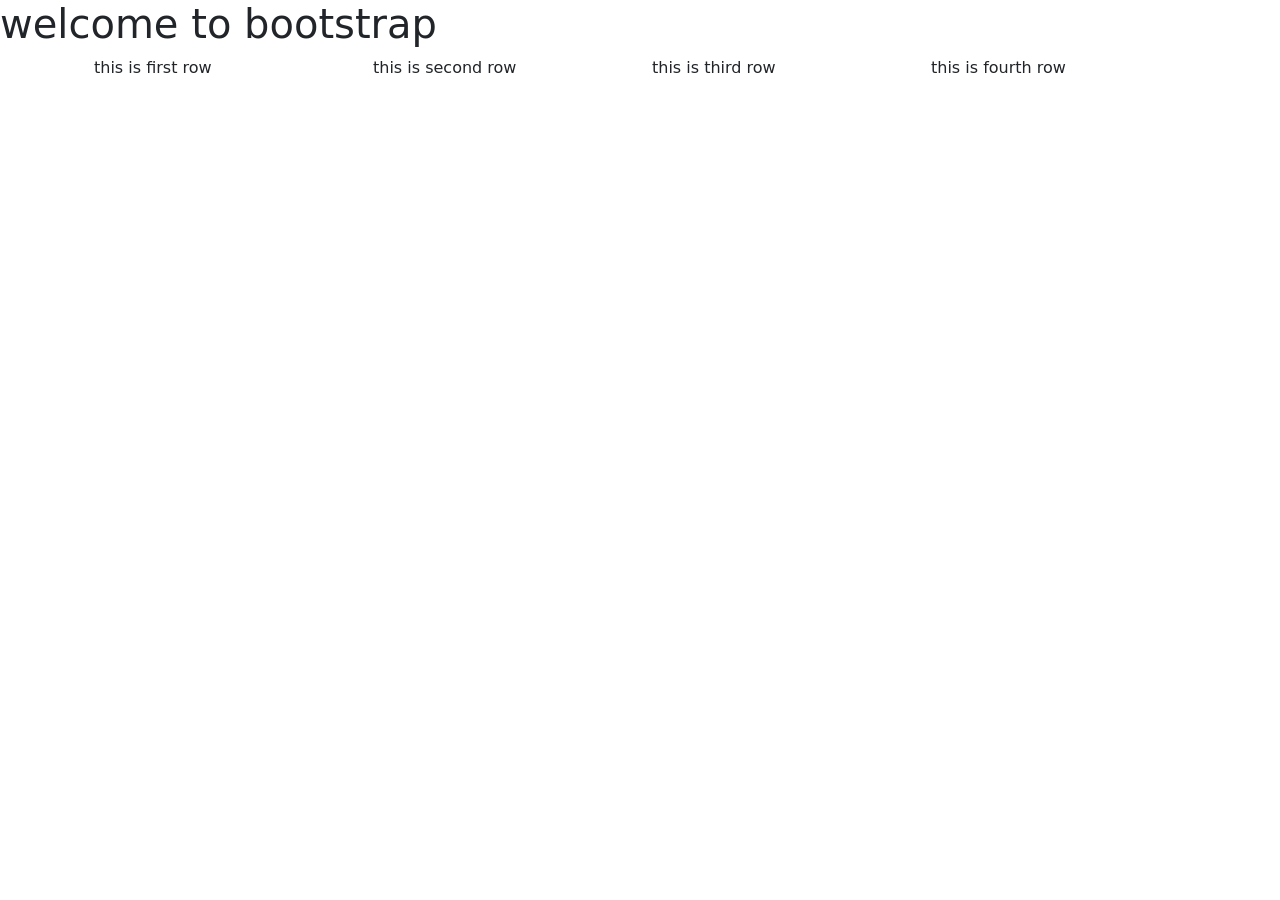
<file: templates/index.html>
<!DOCTYPE html>
<html lang="en">
<head>
    <meta charset="UTF-8">
    <meta name="viewport" content="width=device-width, initial-scale=1.0">
    <link href="https://cdn.jsdelivr.net/npm/bootstrap@5.3.8/dist/css/bootstrap.min.css" rel="stylesheet" integrity="sha384-sRIl4kxILFvY47J16cr9ZwB07vP4J8+LH7qKQnuqkuIAvNWLzeN8tE5YBujZqJLB" crossorigin="anonymous">
    <title>Document</title>
</head>
<body>
    <h1>welcome to bootstrap</h1>

    <div class="container">
        <!-- <h1>
            learning the BS 5
        </h1>
        <p>this is a fixed width container</p>

        <p class="h1">h1 bootstap heading</p>
        <p class="h2">h1 bootstap heading</p>
        <p class="h3">h1 bootstap heading</p>
        <p class="h4">h1 bootstap heading</p>
        <p class="h5">h1 bootstap heading</p>
        <p class="h6">h1 bootstap heading</p>

        <p class="display-1">welcome</p>
        <p class="display-2">welcome</p>
        <p class="display-3">welcome</p>
        <p class="display-4">welcome</p>
        <p class="display-5">welcome</p> -->

        <!-- <p class="text-muted h1">welcome to bootstap</p>
        <p class="text-primary h1">welcome to bootstap</p>
        <p class="text-success h1">welcome to bootstap</p>
        <p class="text-info h1">welcome to bootstap</p>
        <p class="text-warning h1">welcome to bootstap</p>
        <p class="text-danger h1">welcome to bootstap</p>
        <p class="text-secondary h1">welcome to bootstap</p>
        <p class="text-secondary h1 bg-dark display-1">welcome to bootstap</p> -->
        
        <!-- <p class="bg-primary">hello everyone</p> -->


        <div class="container">
            <div class="row">
                <div class="col">
                    <p>this is first row</p>
                </div>
                <div class="col">
                    <p>this is second row</p>
                </div>
                <div class="col">
                    <p>this is third row</p>
                </div>
                <div class="col">
                    <p>this is fourth row</p>
                </div>

            </div>
        </div>



    </div>

    



    <script src="https://cdn.jsdelivr.net/npm/bootstrap@5.3.8/dist/js/bootstrap.bundle.min.js" integrity="sha384-FKyoEForCGlyvwx9Hj09JcYn3nv7wiPVlz7YYwJrWVcXK/BmnVDxM+D2scQbITxI" crossorigin="anonymous"></script>
</body>
</html>
</file>
